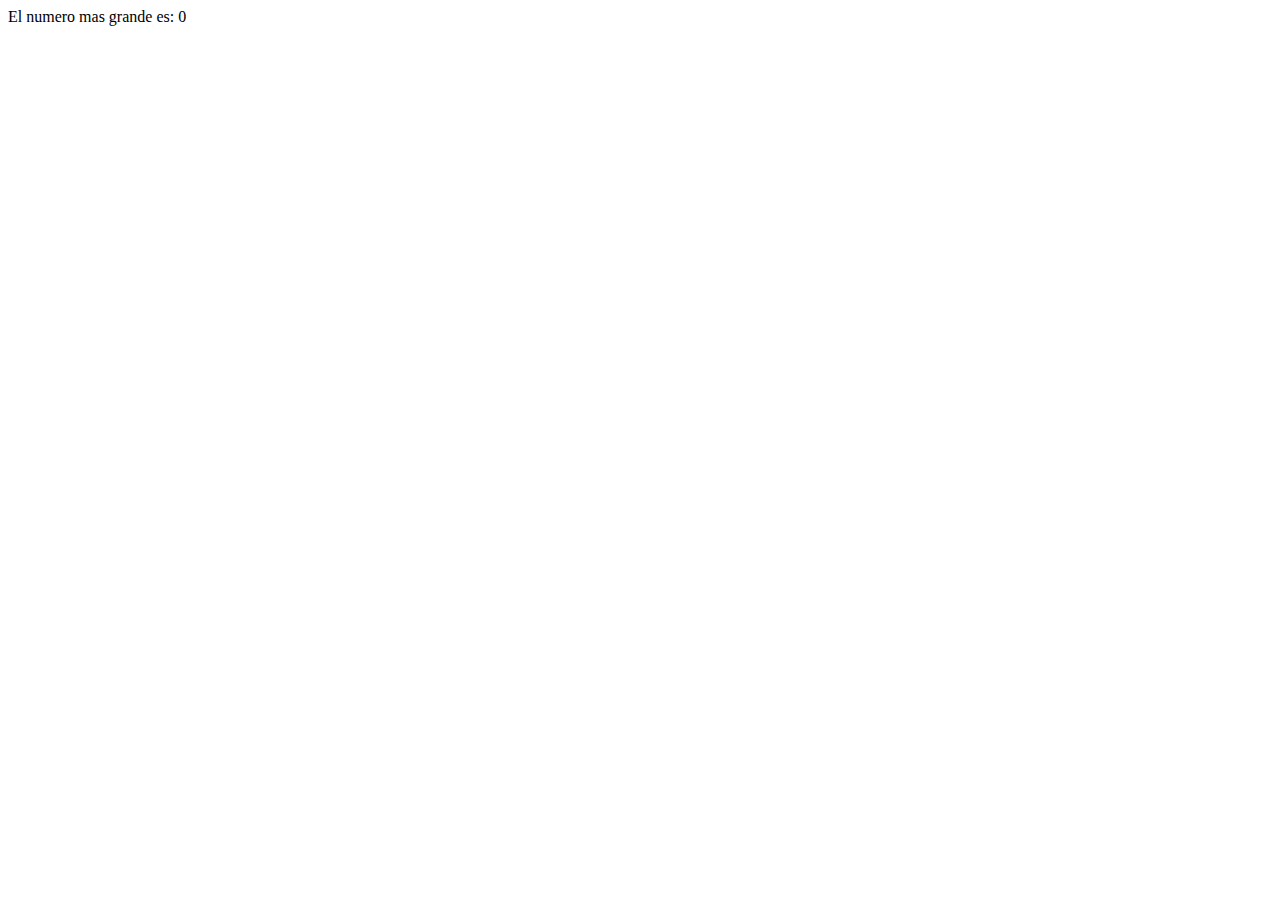
<file: ejercicio2.html>
<!DOCTYPE html>
<html lang="en">
<head>
    <meta charset="UTF-8">
    <meta http-equiv="X-UA-Compatible" content="IE=edge">
    <meta name="viewport" content="width=device-width, initial-scale=1.0">
    <title>Document</title>
</head>
<body>
    <script>
    var f;
    var arreglo = [];
    var mayor = 0;	


    for (i = 0; i <= 5; i++) {
        x = prompt("Ingresa tu numero:", "");
        arreglo.push(parseInt(x));
    }

    	for(f=0;f<=10;f++){
          if (arreglo[f]>mayor){

           mayor = arreglo[f];
          }
          
    	}
        document.write("El numero mas grande es: ",mayor);

    </script>
</body>
</html>
</file>
